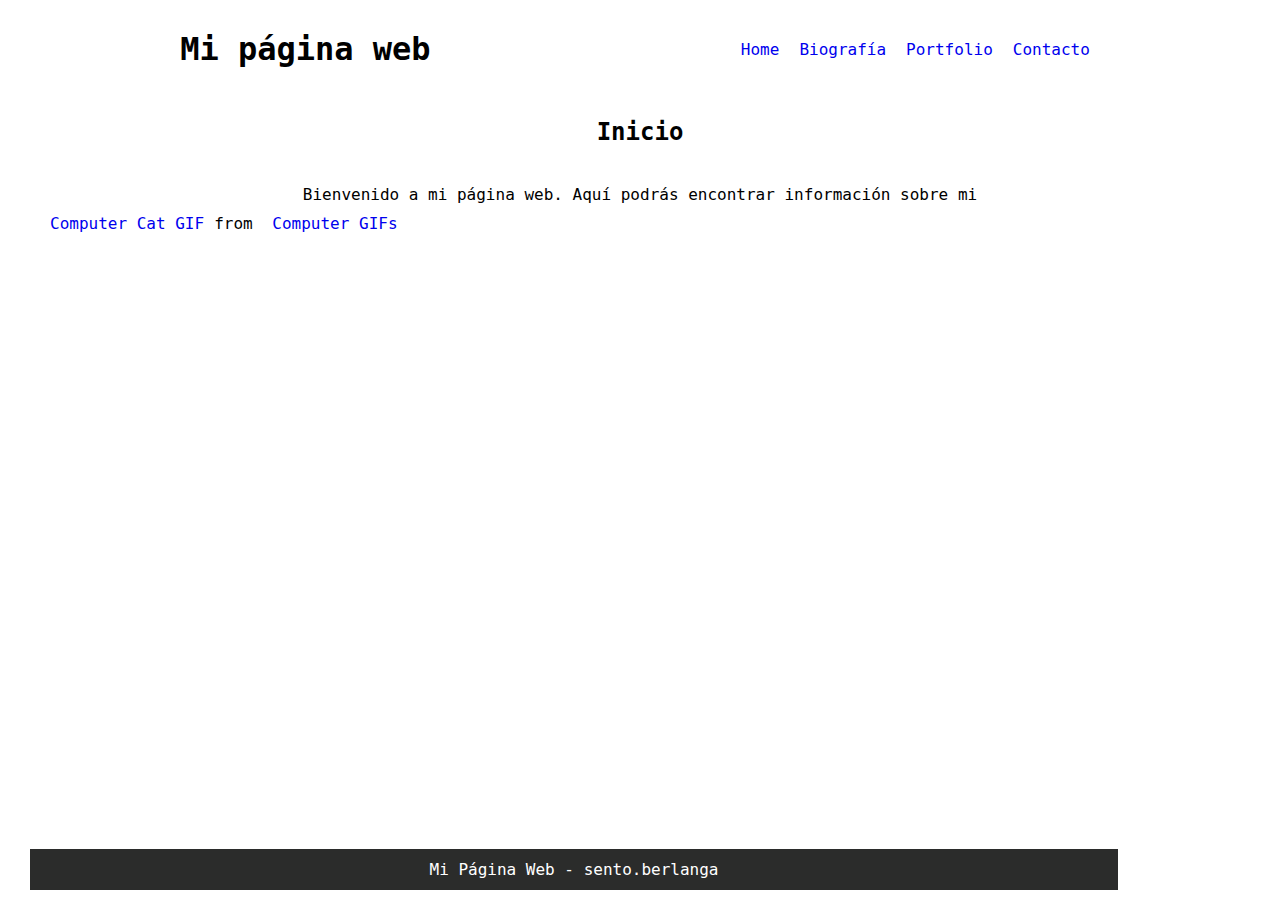
<file: index.html>
<!DOCTYPE html>
<html lang="en">

<head>
    <meta charset="UTF-8">
    <meta name="viewport" content="width=device-width, initial-scale=1.0">
    <title>Document</title>
    <link rel="stylesheet" href="index.css">
</head>

<body>
    <div class="nav-container">

        <h1>Mi página web</h1>

        <nav class="nav">
            <a href="./index.html">Home</a>
            <a href="./pages/biografia.html">Biografía</a>
            <a href="./pages/porfolio.html">Portfolio</a>
            <a href="./pages/contacto.html">Contacto</a>
        </nav>
    </div>

    <main>
        <section><br>
            <h2>Inicio</h2>
            <div class="paragraph"><br>
                <p> Bienvenido a mi página web. Aquí podrás encontrar información sobre mi</p>
            </div>

        </section>

        <div class="tenor-gif-embed" data-postid="7817705" data-share-method="host" data-aspect-ratio="1.75"
            data-width="100%"><a href="https://tenor.com/view/computer-cat-working-type-typing-gif-7817705">Computer Cat
                GIF</a>from <a href="https://tenor.com/search/computer-gifs">Computer GIFs</a></div>
        <script type="text/javascript" async src="https://tenor.com/embed.js"></script>

    </main>

    <footer>
        <p>Mi Página Web - sento.berlanga</p>
    </footer>
</body>

</html>
</file>
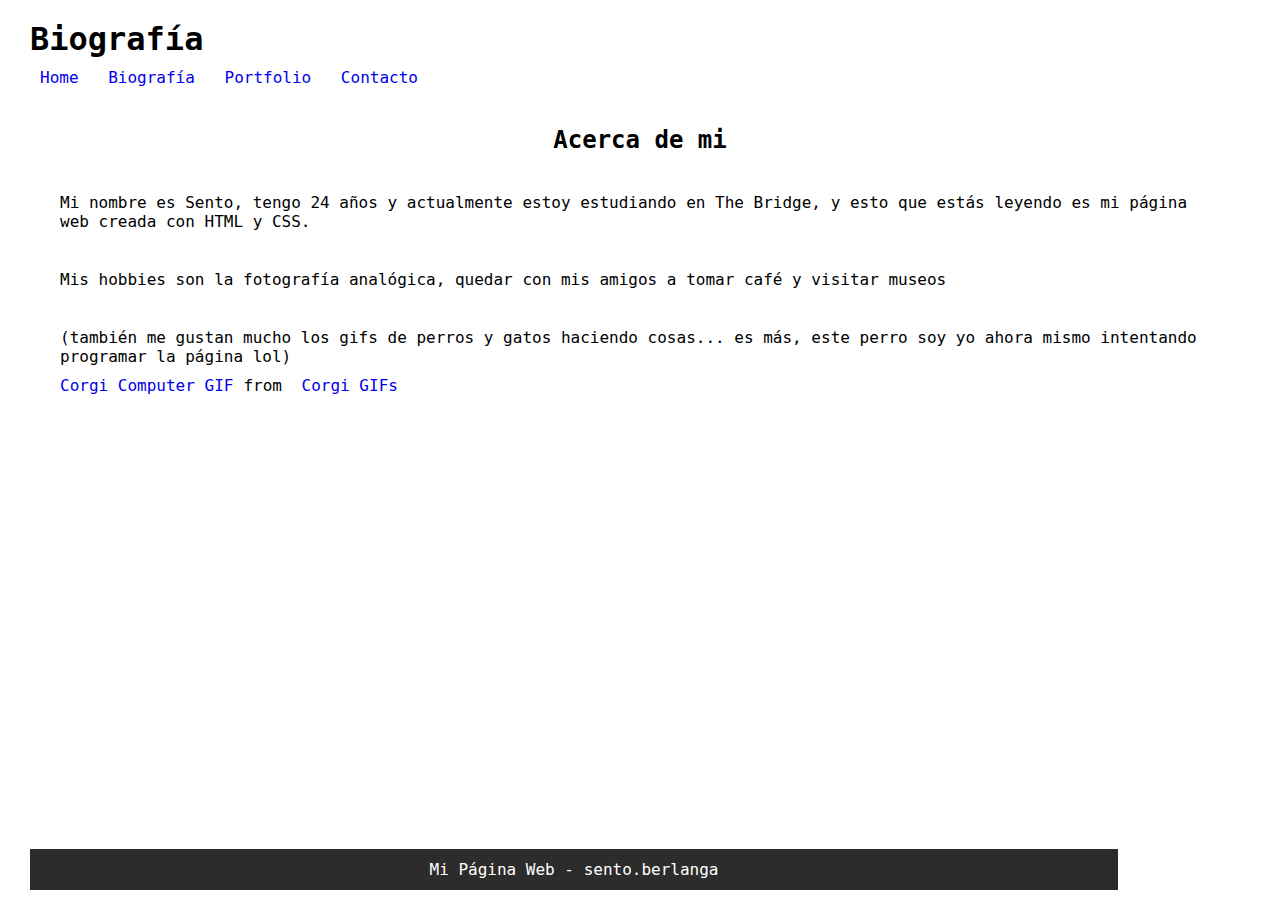
<file: pages/biografia.html>
<!DOCTYPE html>
<html lang="en">

<head>
    <meta charset="UTF-8">
    <meta name="viewport" content="width=device-width, initial-scale=1.0">
    <title>Document</title>
    <link rel="stylesheet" href="biografia.css">
</head>

<body>
    <h1>Biografía</h1>
    <nav>
        <a href="../index.html">Home</a>
        <a href="./biografia.html">Biografía</a>
        <a href="./porfolio.html">Portfolio</a>
        <a href="./contacto.html">Contacto</a>
    </nav>

    <main>
        <section><br>
            <h2>Acerca de mi</h2>
            <div class="paragraph"><br>
                <p>Mi nombre es Sento, tengo 24 años y actualmente estoy estudiando en The Bridge, y esto que estás
                    leyendo es mi página web creada con HTML y CSS. </p><br>

                <p> Mis hobbies son la fotografía analógica, quedar con mis amigos a tomar café y visitar museos</p><br>

                <p>(también me gustan mucho los gifs de perros y gatos haciendo cosas... es más, este perro soy yo ahora mismo intentando programar la página lol)</p>
            </div>

            <div class="tenor-gif-embed" data-postid="5104411" data-share-method="host" data-aspect-ratio="1" data-width="100%"><a href="https://tenor.com/view/corgi-computer-typing-gif-5104411">Corgi Computer GIF</a>from <a href="https://tenor.com/search/corgi-gifs">Corgi GIFs</a></div> <script type="text/javascript" async src="https://tenor.com/embed.js"></script>

        </section><br>
    </main>


    <footer>
        <p>Mi Página Web - sento.berlanga</p>
    </footer>
</body>

</html>
</file>
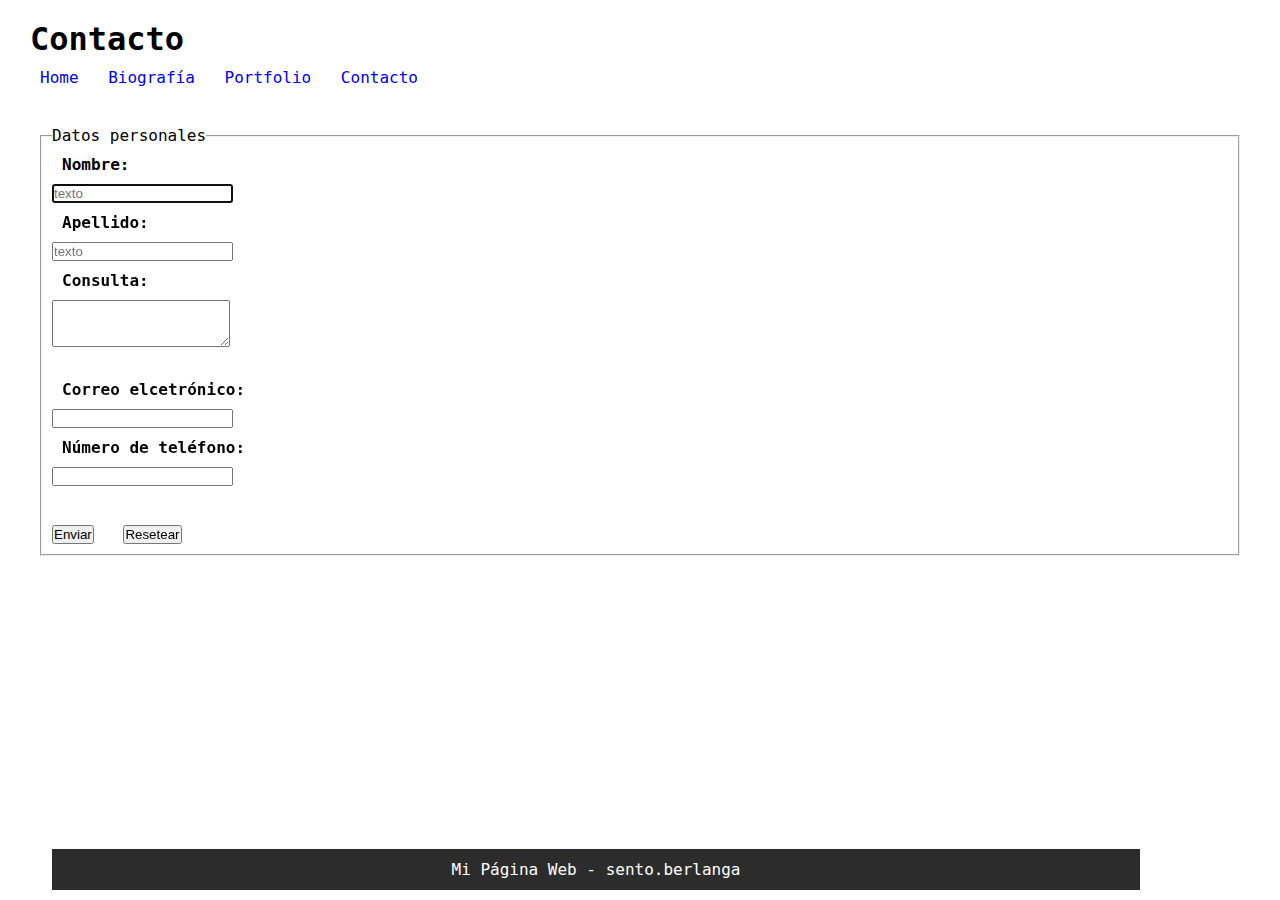
<file: pages/contacto.html>
<!DOCTYPE html>
<html lang="en">

<head>
    <meta charset="UTF-8">
    <meta name="viewport" content="width=device-width, initial-scale=1.0">
    <title>Document</title>
    <link rel="stylesheet" href="contacto.css">
</head>

<body>
    <h1>Contacto</h1>
    <nav>
        <a href="../index.html">Home</a>
        <a href="./biografia.html">Biografía</a>
        <a href="./porfolio.html">Portfolio</a>
        <a href="./contacto.html">Contacto</a>
    </nav>

    <form><br>
        <fieldset>
            <legend>Datos personales</legend>
            <label for="nombre"><b>Nombre:</b></label><br>
            <input type="text" id="nombre" name="nombre" placeholder="texto" autofocus required><br>
            <label for="apellido"><b>Apellido:</b></label><br>
            <input type="text" id="apellido" name="apellido" placeholder="texto" required><br>
            <label for="consulta"><b>Consulta:</b></label><br>
            <textarea name="mensaje" rows="3" cols="20"></textarea><br><br>
            <label for="correo"><b>Correo elcetrónico:</b></label><br>
            <input type="email" id="email" name="email" required><br>
            <label for="telefono"><b>Número de teléfono:</b></label><br>
            <input type="tel" id="telefono" name="telefono" required><br><br>

            <input type="submit" value="Enviar">
            <input type="reset" value="Resetear">

            
    <footer>
        <p>Mi Página Web - sento.berlanga</p>
    </footer>

</body>

</html>
</file>
<file: index.css>
* {
    margin: 10px;
    padding: 0;
    box-sizing: border-box;
    text-decoration: none;
}

:root {
    font-family: "Roboto Mono", monospace;
}

.nav-container {
    display: flex;
    justify-content: space-around;

}

.nav {
    display: flex;
}

h2 {
    text-align: center;
}

.paragraph {
    text-align: center;
}

footer {
    background-color: rgb(43, 44, 43);
    color: white;
    text-align: center;
    padding: 1px;
    width: 85%;
    position: fixed;
    bottom: 0;
}
</file>
<file: pages/biografia.css>
* {
    margin: 10px;
    padding: 0;
    box-sizing: border-box;
    text-decoration: none;
    }
    :root {
        font-family: "Roboto Mono", monospace;
    }
    .nav-container{
        display: flex;
        justify-content: space-around;
    
    }
    .nav{
        display: flex;
    }
    h2{
        text-align: center;
    }

    footer {
        background-color: rgb(43, 44, 43);
        color: white;
        text-align: center;
        padding: 1px;
        width: 85%;
        position: fixed;
        bottom: 0;
    }
</file>
<file: pages/contacto.css>
* {
    margin: 10px;
    padding: 0;
    box-sizing: border-box;
    text-decoration: none;
    }
:root {
    font-family: "Roboto Mono", monospace;
}
.nav-container{
    display: flex;
    justify-content: space-around;

}
.nav{
    display: flex;
}

footer {
    background-color: rgb(43, 44, 43);
    color: white;
    text-align: center;
    padding: 1px;
    width: 85%;
    position: fixed;
    bottom: 0px;
}
</file>
